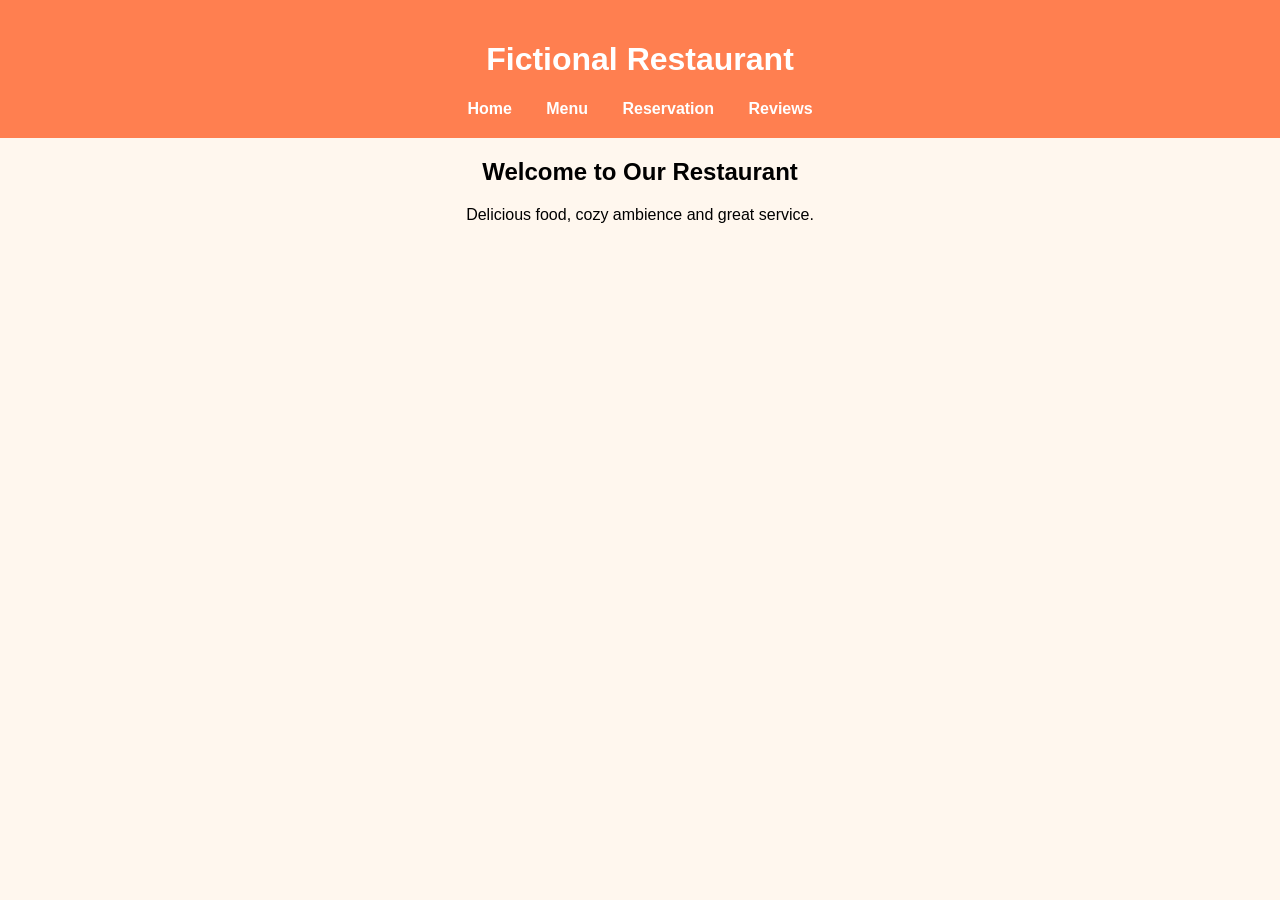
<file: index.html>
<!DOCTYPE html>
<html lang="en">
<head>
    <meta charset="UTF-8">
    <title>Fictional Restaurant</title>
    <link rel="stylesheet" href="style.css">
</head>
<body>

<header>
    <h1>Fictional Restaurant</h1>
    <nav>
        <a href="index.html">Home</a>
        <a href="menu.html">Menu</a>
        <a href="reservation.html">Reservation</a>
        <a href="reviews.html">Reviews</a>
    </nav>
</header>

<section class="home">
    <h2>Welcome to Our Restaurant</h2>
    <p>Delicious food, cozy ambience and great service.</p>
</section>

</body>
</html>
</file>
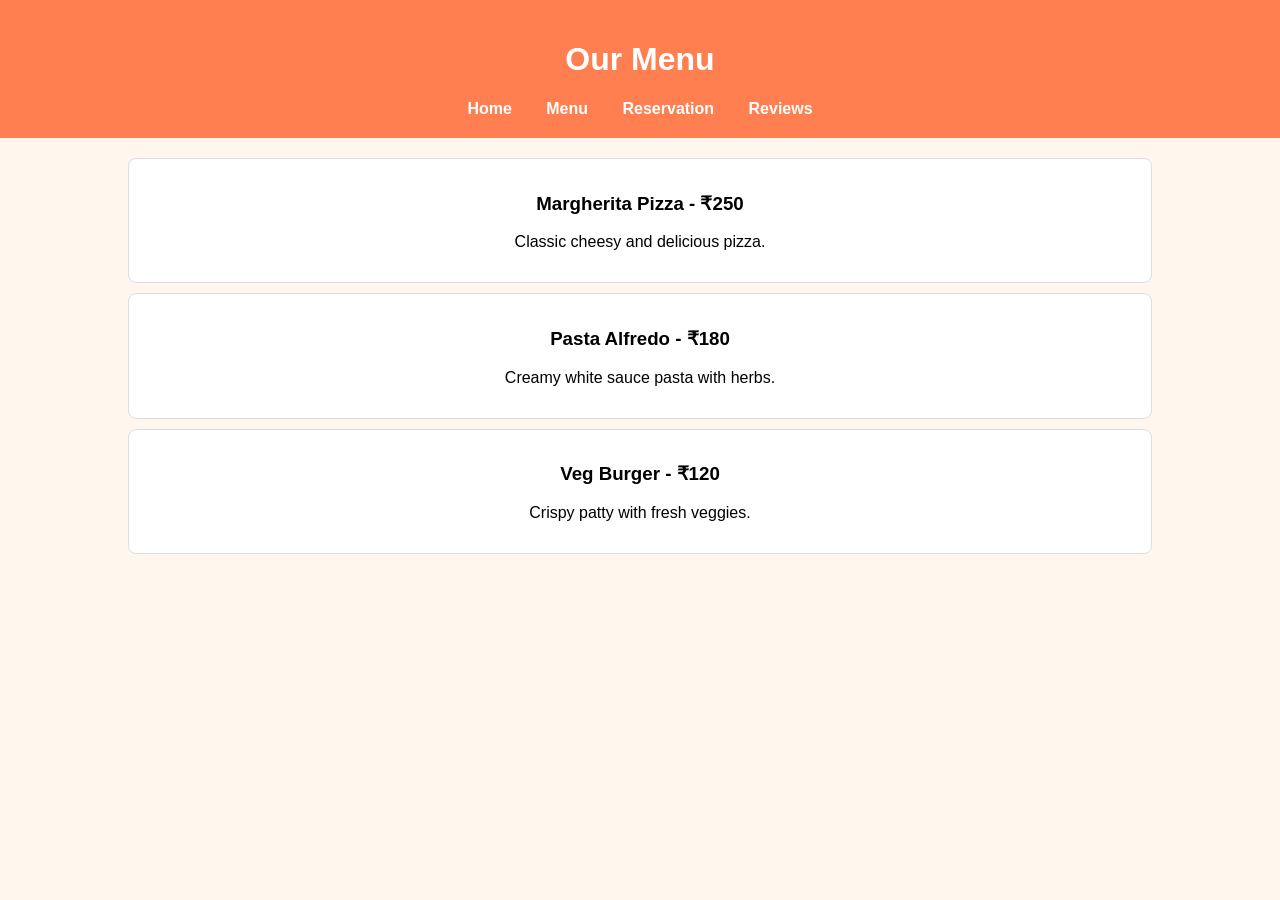
<file: menu.html>
<!DOCTYPE html>
<html lang="en">
<head>
    <meta charset="UTF-8">
    <title>Menu</title>
    <link rel="stylesheet" href="style.css">
</head>
<body>

<header>
    <h1>Our Menu</h1>
    <nav>
        <a href="index.html">Home</a>
        <a href="menu.html">Menu</a>
        <a href="reservation.html">Reservation</a>
        <a href="reviews.html">Reviews</a>
    </nav>
</header>

<section class="content">
    <div class="card">
        <h3>Margherita Pizza - ₹250</h3>
        <p>Classic cheesy and delicious pizza.</p>
    </div>

    <div class="card">
        <h3>Pasta Alfredo - ₹180</h3>
        <p>Creamy white sauce pasta with herbs.</p>
    </div>

    <div class="card">
        <h3>Veg Burger - ₹120</h3>
        <p>Crispy patty with fresh veggies.</p>
    </div>
</section>

</body>
</html>
</file>
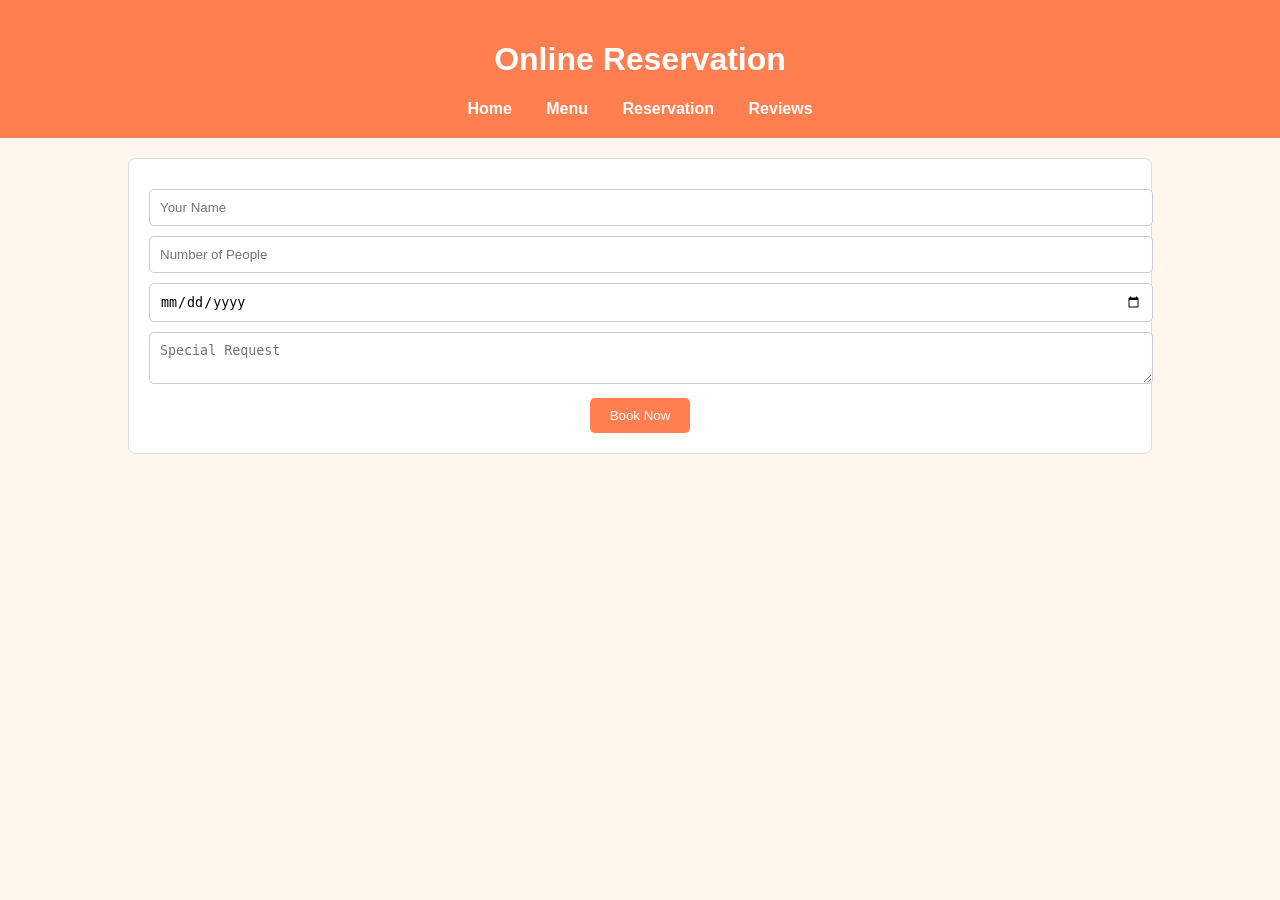
<file: reservation.html>
<!DOCTYPE html>
<html lang="en">
<head>
    <meta charset="UTF-8">
    <title>Online Reservation</title>
    <link rel="stylesheet" href="style.css">
</head>
<body>

<header>
    <h1>Online Reservation</h1>
    <nav>
        <a href="index.html">Home</a>
        <a href="menu.html">Menu</a>
        <a href="reservation.html">Reservation</a>
        <a href="reviews.html">Reviews</a>
    </nav>
</header>

<section class="content">
    <form class="form-box">
        <input type="text" placeholder="Your Name" required>
        <input type="number" placeholder="Number of People" required>
        <input type="date" required>
        <textarea placeholder="Special Request"></textarea>
        <button type="submit">Book Now</button>
    </form>
</section>

</body>
</html>
</file>
<file: style.css>
body {
    font-family: Arial, sans-serif;
    margin: 0;
    background: #fff7ee;
}

header {
    background: #ff7f50;
    padding: 20px;
    text-align: center;
    color: white;
}

nav a {
    margin: 0 15px;
    color: white;
    text-decoration: none;
    font-weight: bold;
}

.home, .content {
    width: 80%;
    margin: 20px auto;
    text-align: center;
}

.card, .review {
    background: white;
    padding: 15px;
    margin-top: 10px;
    border-radius: 8px;
    border: 1px solid #ddd;
}

.form-box {
    background: white;
    padding: 20px;
    border-radius: 8px;
    border: 1px solid #ddd;
}

form input, textarea {
    width: 100%;
    padding: 10px;
    margin-top: 10px;
    border-radius: 5px;
    border: 1px solid #ccc;
}

button {
    background: #ff7f50;
    padding: 10px 20px;
    border: none;
    color: white;
    border-radius: 5px;
    margin-top: 10px;
    cursor: pointer;
}
</file>
